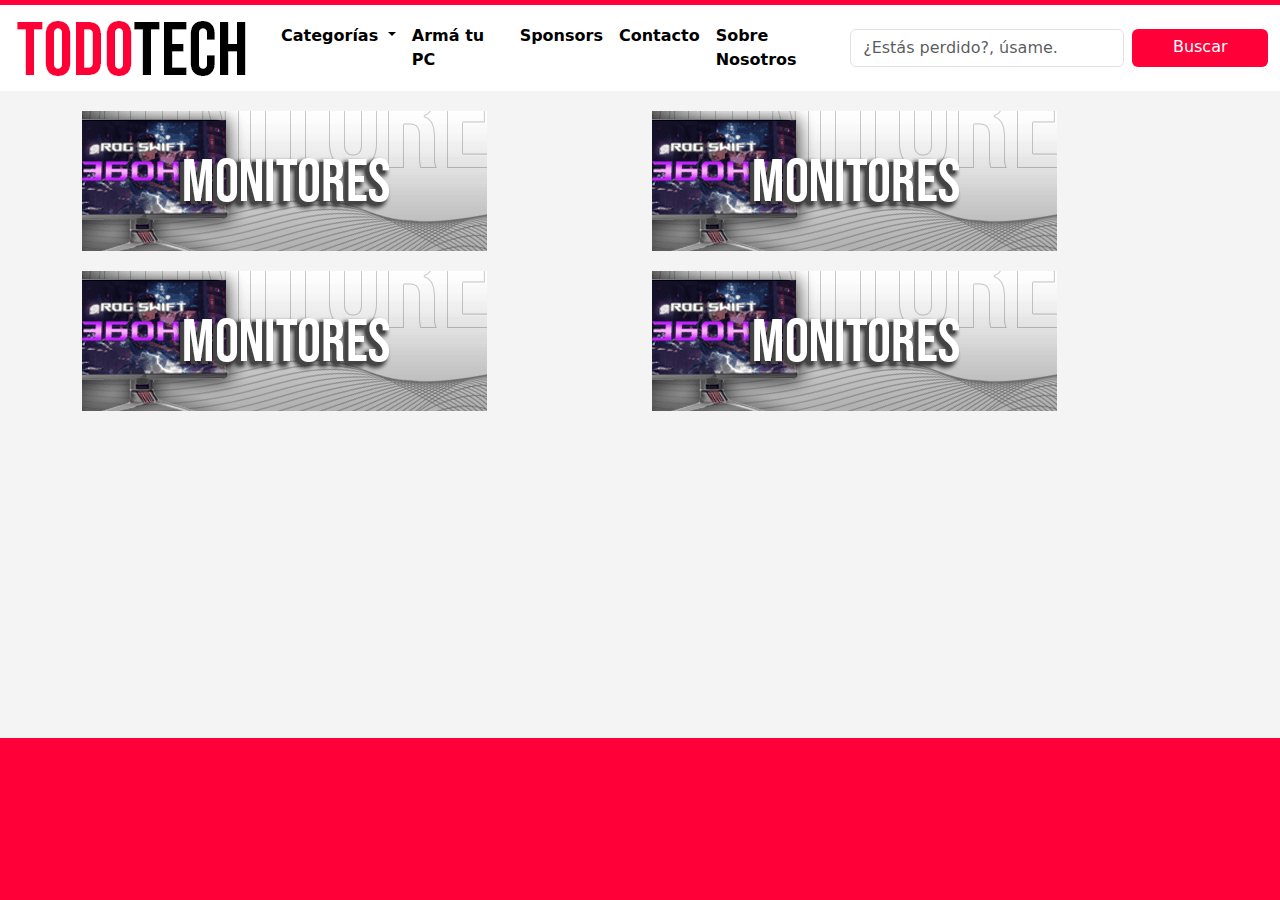
<file: pages/perifericos.html>
<!DOCTYPE html>
<html lang="en">

<head>
    <meta charset="UTF-8">
    <meta http-equiv="X-UA-Compatible" content="IE=edge">
    <meta name="viewport" content="width=device-width, initial-scale=1.0">
    <link rel="stylesheet" href="https://cdn.jsdelivr.net/npm/bootstrap@5.2.0-beta1/dist/css/bootstrap.min.css">
    <link rel="stylesheet" href="../css/style.css">
    <title>Document</title>
</head>

<body>
    <section class="rectanguloCabecera"></section>
    <header>
        <nav class="navbar navbar-expand-lg">
            <div class="container-fluid">
                <a class="navbar-brand" href="../index.html"><img src="../images/logotipoheader2.png" alt=""></a>
                <button class="navbar-toggler" type="button" data-bs-toggle="collapse"
                    data-bs-target="#navbarSupportedContent" aria-controls="navbarSupportedContent"
                    aria-expanded="false" aria-label="Toggle navigation">
                    <span class="navbar-toggler-icon"></span>
                </button>
                <div class="collapse navbar-collapse" id="navbarSupportedContent">
                    <ul class="navbar-nav me-auto mb-2 mb-lg-0">
                        <li class="nav-item dropdown">
                            <a class="nav-link dropdown-toggle" href="#" id="navbarDropdown" role="button"
                                data-bs-toggle="dropdown" aria-expanded="false">
                                Categorías
                            </a>
                            <ul class="dropdown-menu" aria-labelledby="navbarDropdown">
                                <li><a class="dropdown-item" href="./perifericos.html">Microprocesadores</a></li>
                                <li>
                                    <hr class="dropdown-divider">
                                </li>
                                <li><a class="dropdown-item" href="./perifericos.html">Tarjetas de video</a></li>
                                <li>
                                    <hr class="dropdown-divider">
                                </li>
                                <li><a class="dropdown-item" href="./perifericos.html">Periféricos</a></li>
                            </ul>
                        </li>
                        <li class="nav-item">
                            <a class="nav-link" href="./armatupc.html">Armá tu PC</a>
                        </li>
                        <li class="nav-item">
                            <a class="nav-link" href="./sponsors.html">Sponsors</a>
                        </li>
                        <li class="nav-item">
                            <a class="nav-link" href="./contacto.html">Contacto</a>
                        </li>
                        <li class="nav-item">
                            <a class="nav-link" href="./sobrenosotros.html">Sobre Nosotros</a>
                        </li>
                    </ul>
                    <form class="d-flex" role="search">
                        <input class="form-control me-2" type="search" placeholder="¿Estás perdido?, úsame."
                            aria-label="Search">
                        <button class="btn btn-outline-success" type="submit">Buscar</button>
                    </form>
                </div>
            </div>
        </nav>
    </header>
    <main>
        <section class="container">
            <div class="col">
                <div class="row margin">
                    <div class="col">
                        <img src="../images/prodRecomMonitores.png" class="img-fluid" alt="...">
                    </div>
                    <div class="col">
                        <img src="../images/prodRecomMonitores.png" class="img-fluid" alt="...">
                    </div>
                </div>
                <div class="row">
                    <div class="col">
                        <img src="../images/prodRecomMonitores.png" class="img-fluid" alt="...">
                    </div>
                    <div class="col">
                        <img src="../images/prodRecomMonitores.png" class="img-fluid" alt="...">
                    </div>
                </div>
            </div>
        </section>
    </main>
  <!-- Inicio footer -->
  <footer class="footer">
    <div class="backgroundFooter"></div>
  </footer>
  <!-- Final footer -->
    <script src="https://cdn.jsdelivr.net/npm/bootstrap@5.2.0-beta1/dist/js/bootstrap.bundle.min.js"></script>
</body>

</html>
</file>
<file: css/style.css>
:root {
  --colorCorporativo: #ff0038;
  --colorCorporativoLight: #ffa5b89f;
  --colorCorporativoDark: #e00131;
  --colorFondo: #f4f4f4;
}

* {
  box-sizing: border-box;
}

body {
    display: flex;
    /* Footer siempre abajo */
    flex-direction: column;
    min-height: 100vh;
    /* Eliminar scroll lateral */
    overflow-x: hidden;
    background-color: var(--colorFondo);
  }

/* Rectángulo de color corporativo arriba del header */
.rectanguloCabecera {
  width: 100vw;
  height: 0.5vh;
  min-height: 0.5vh;
  background-color: var(--colorCorporativo);
}

.navbar-brand {
    font-size: 30px;
    font-weight: 700;
}
.navbar-brand:hover{
    color: var(--colorCorporativo);
    transition: .2s;
}

.nav-link{
    font-weight: 700;
    color: black;
}
.nav-link:hover {
    color: var(--colorCorporativo);
    transition: .2s;
}

.navbar, .navbar-expand-lg{
  background-color: white;
}

.dropdown-item a:focus{
  background-color: var(--colorCorporativo);
}

.dropdown-menu {
  --bs-dropdown-link-active-bg: var(--colorCorporativo);
}

.grid {
  justify-items: center;
  display: grid;
  grid-template-columns: repeat(2, 1fr);
}

.botonesContacto{
  display: flex;
  gap: 20px;
  justify-content: center;
}

.sponsorsPagina {
  display: flex;
  flex-direction: row;
  flex-wrap: wrap;
}

.btn {
  display: flex;
  flex-direction: row;
  width: 200px;
  justify-content: center;
  background-color: var(--colorCorporativo);
  border: 0;
  color: white;
  box-shadow: none;
}
.btn:hover {
  background-color: var(--colorCorporativoDark);
  transition: .2s;
}
.btn:focus {
  background-color: var(--colorCorporativoDark);
  box-shadow: 0px 1px 5px rgba(0, 0, 0, 0.293);
}

.accordion-button:not(.collapsed) {
  background-color: var(--colorCorporativoLight);
  color: black;
}

.margin {
    margin-top: 20px;
    margin-bottom: 20px;
}

/* ============================== Inicio footer ============================== */

.footer {
  margin-top: auto;
}

.backgroundFooter {
  background-color: var(--colorCorporativo);
  width: 100vw;
  height: 18vh;
}

.paginaSeleccionada {
  color: var(--colorCorporativo);
}
</file>
